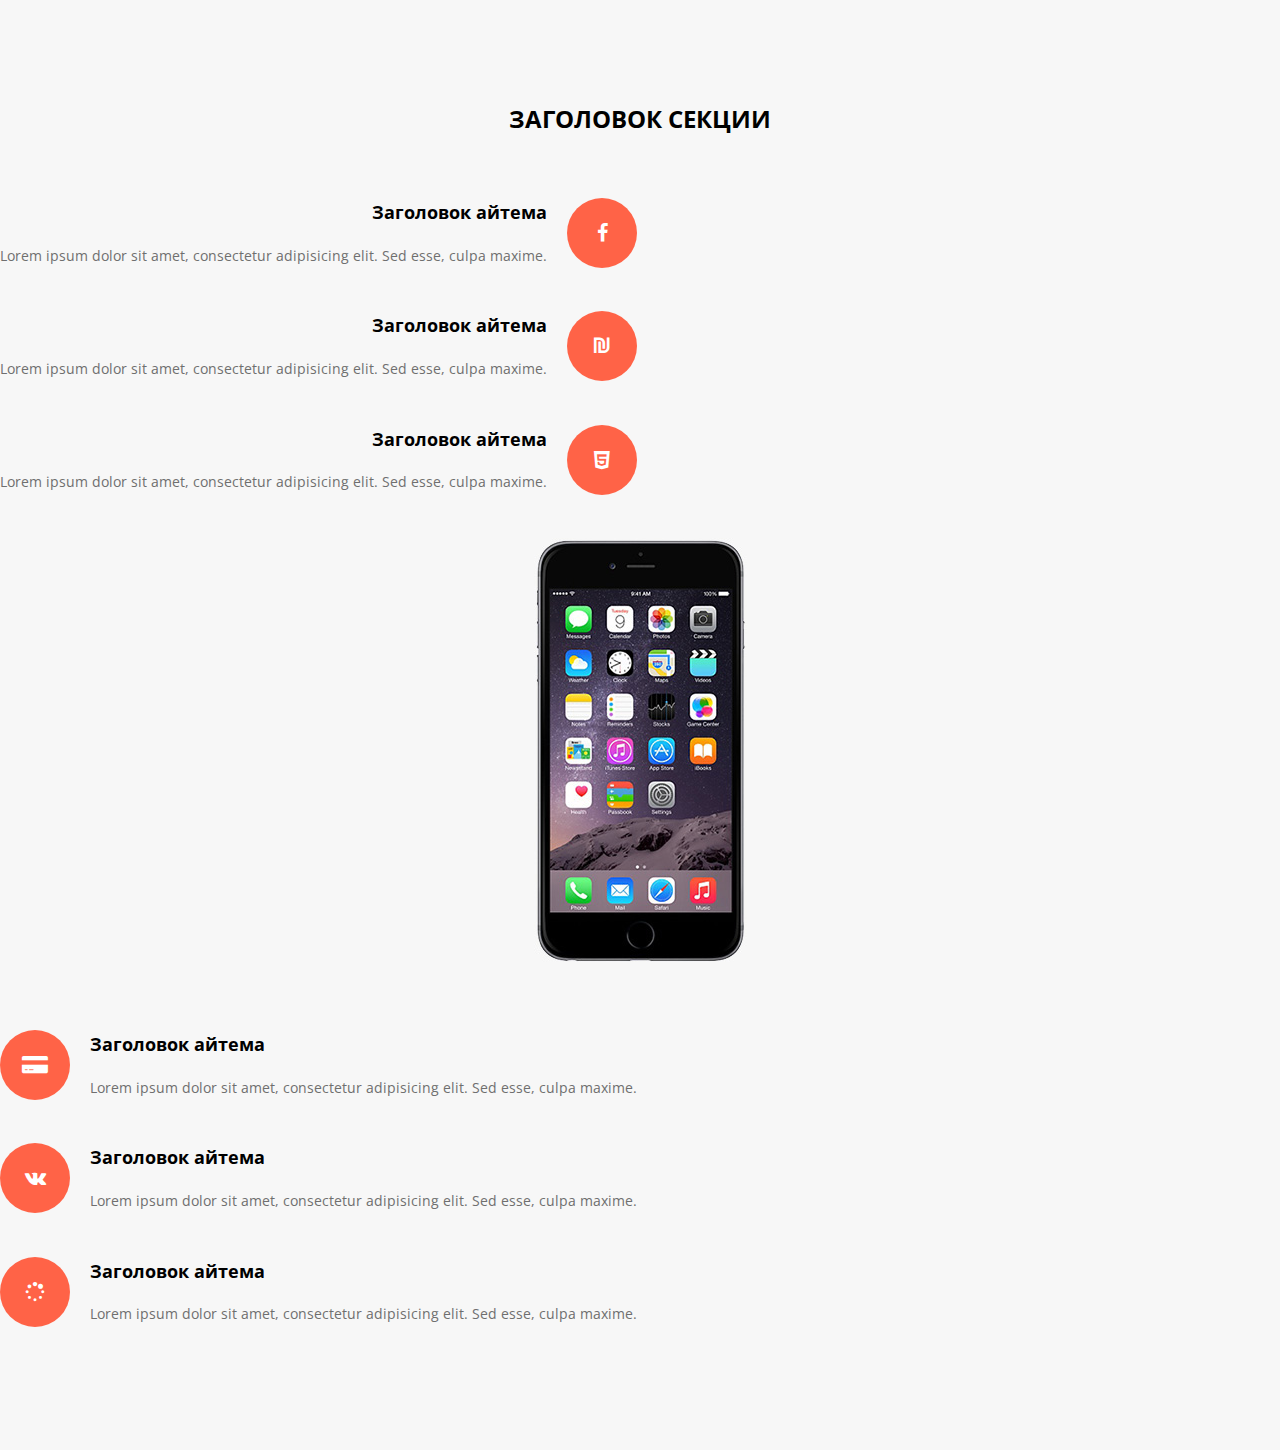
<file: #1 список преимуществ с картинкой в центральной колонке/index.html>
<!DOCTYPE html>
<html lang="en">
<head>
	<meta charset="UTF-8">
	<title>HTML Snipets</title>
	<link rel="stylesheet" href="https://maxcdn.bootstrapcdn.com/font-awesome/4.5.0/css/font-awesome.min.css">
	<link rel="stylesheet" href="css/style.css">
	<!-- Latest compiled and minified CSS -->
	<link rel="stylesheet" href="https://maxcdn.bootstrapcdn.com/bootstrap/3.3.6/css/bootstrap.min.css" integrity="sha384-1q8mTJOASx8j1Au+a5WDVnPi2lkFfwwEAa8hDDdjZlpLegxhjVME1fgjWPGmkzs7" crossorigin="anonymous">
	<link href='https://fonts.googleapis.com/css?family=Open+Sans&subset=latin,cyrillic' rel='stylesheet' type='text/css'>

</head>
<body>
	
	<section class="section-class">
		
		<div class="container">
			<h2>Заголовок секции</h2>	

			<div class="row">
				<div class="col-sm-4">

					<div class="items-right">
					
						<div class="section-class-item">
							
							<div class="item-text">
								<h3>Заголовок айтема</h3>
								<p>Lorem ipsum dolor sit amet, consectetur adipisicing elit. Sed esse, culpa maxime.</p>
							</div>
							<div class="item-icon text-right">
								<span class="icon-wrap"><i class="fa fa-facebook"></i></span>
							</div>
						</div>

						<div class="section-class-item">
							
							<div class="item-text">
								<h3>Заголовок айтема</h3>
								<p>Lorem ipsum dolor sit amet, consectetur adipisicing elit. Sed esse, culpa maxime.</p>
							</div>
							<div class="item-icon text-right">
								<span class="icon-wrap"><i class="fa fa-ils"></i></span>
							</div>
						</div>

						<div class="section-class-item">
							
							<div class="item-text">
								<h3>Заголовок айтема</h3>
								<p>Lorem ipsum dolor sit amet, consectetur adipisicing elit. Sed esse, culpa maxime.</p>
							</div>
							<div class="item-icon text-right">
								<span class="icon-wrap"><i class="fa fa-html5"></i></span>
							</div>
						</div>

					</div>
				</div>
				<div class="col-sm-4">
					
					<div class="section-class-image text-center">
						<img src="img/iphone.jpg" alt="iPhone">
					</div>
					
				</div>
				<div class="col-sm-4">

					<div class="items-left">
					
						<div class="section-class-item">
							<div class="item-icon text-left">
								<span class="icon-wrap"><i class="fa fa-credit-card-alt"></i></span>
							</div>
							<div class="item-text">
								<h3>Заголовок айтема</h3>
								<p>Lorem ipsum dolor sit amet, consectetur adipisicing elit. Sed esse, culpa maxime.</p>
							</div>
							
						</div>

						<div class="section-class-item">
							<div class="item-icon text-left">
								<span class="icon-wrap"><i class="fa fa-vk"></i></span>
							</div>
							<div class="item-text">
								<h3>Заголовок айтема</h3>
								<p>Lorem ipsum dolor sit amet, consectetur adipisicing elit. Sed esse, culpa maxime.</p>
							</div>
							
						</div>

						<div class="section-class-item">
							<div class="item-icon text-left">
								<span class="icon-wrap"><i class="fa fa-spinner"></i></span>
							</div>
							<div class="item-text">
								<h3>Заголовок айтема</h3>
								<p>Lorem ipsum dolor sit amet, consectetur adipisicing elit. Sed esse, culpa maxime.</p>
							</div>
							
						</div>

					</div>
				</div>

			</div>
			
		</div>

	</section>


</body>
</html>
</file>
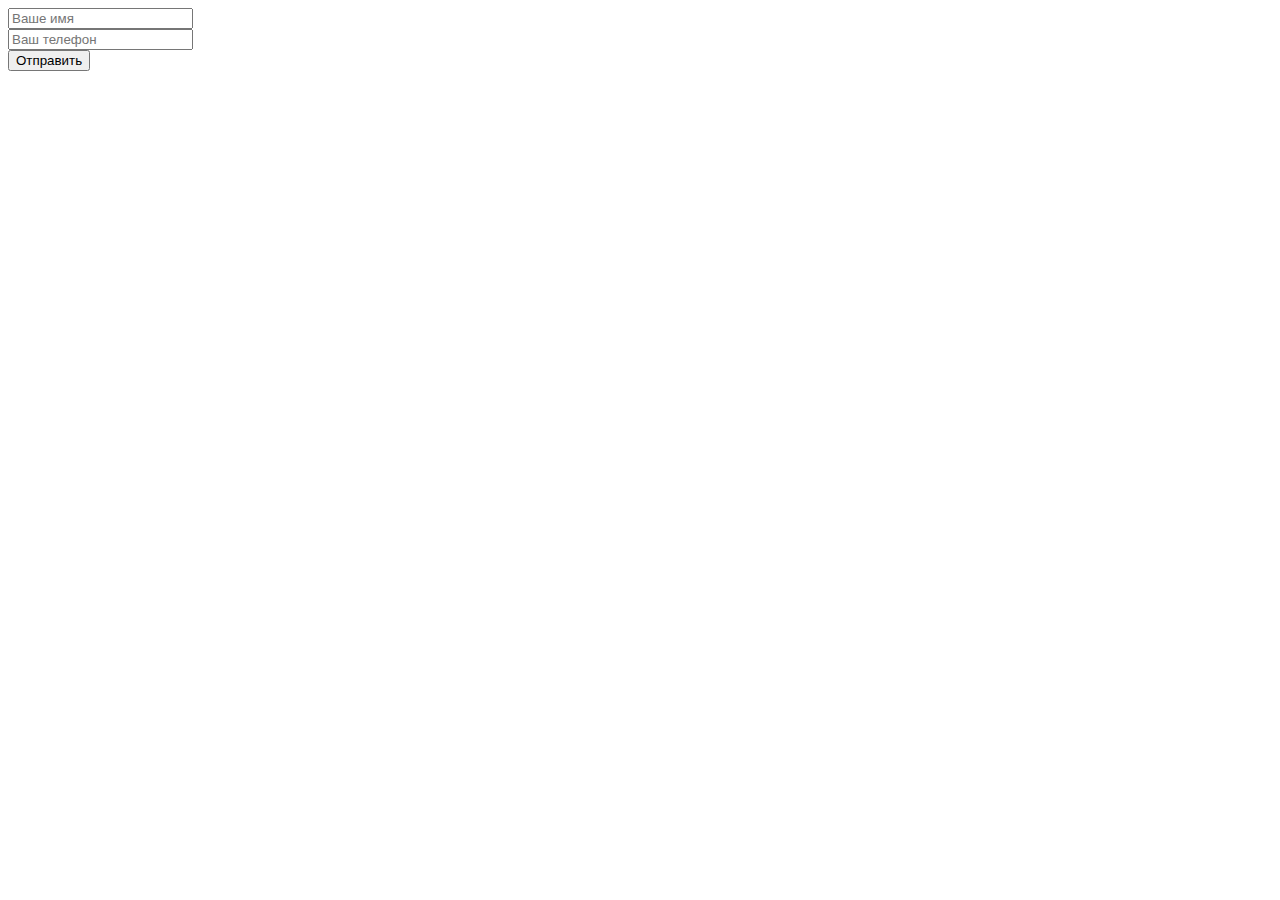
<file: Ajax/index.html>
<!DOCTYPE html>
<html lang="en">
<head>
	<meta charset="UTF-8">
	<title>AJAX form</title>
</head>
<body>

	<form id="form">
		<input type="text" name="name" placeholder="Ваше имя" required /><br />
		<input type="text" name="phone" placeholder="Ваш телефон" required /><br />
		<button>Отправить</button>
	</form>
	<script src="https://code.jquery.com/jquery-1.11.3.min.js"></script>
	<script src="function_ajax.js"></script>
</body>
</html>
</file>
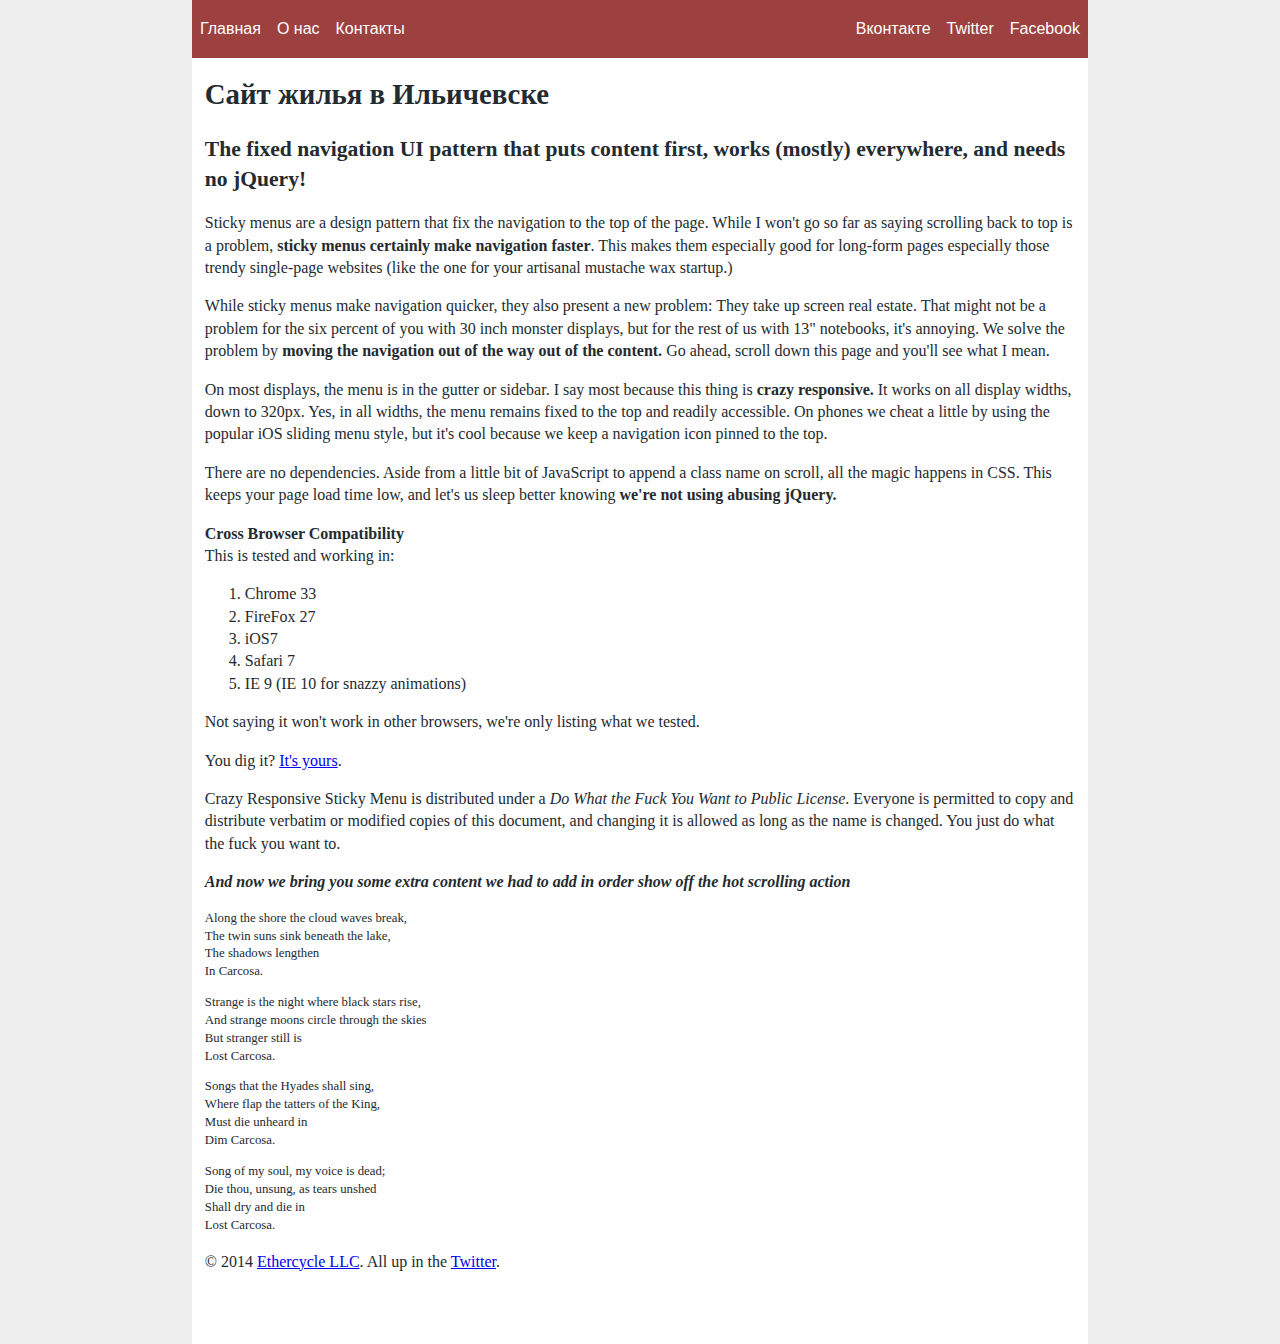
<file: Animate head menu/index.html>
<!DOCTYPE html>
<html class="no-js">
<head>
	<meta charset="utf-8">
	<meta content="IE=edge,chrome=1" http-equiv="X-UA-Compatible">
	<title>Жилье в Ильичевске</title>
	<meta content="The fixed navigation UI pattern that puts content first, works (mostly) everywhere, and needs no jQuery!" name="description">
	<meta content="width=device-width" name="viewport">
	<link rel="stylesheet" href="stickymenu.css">
</head>

<body>
	
	<div class="menu-trigger"></div>
	
	<nav id="navbar">
		<ul>
			<li><a href="http://ethercycle.com">Главная</a></li>
			<li><a href="http://ethercycle.com/stickymenu">О нас</a></li>
			<li><a href="http://rainycafe.com">Контакты</a></li>
		</ul>

		<ul>
			<li><a href="https://www.facebook.com/ethercycle">Facebook</a></li>
			<li><a href="https://twitter.com/ethercycle">Twitter</a></li>
			<li><a href="http://www.linkedin.com/company/ethercycle">Вконтакте</a></li>
		</ul>
	</nav>

	<div id="container">
		<h1>Сайт жилья в Ильичевске</h1>

		<h2>The fixed navigation UI pattern that puts content first, works (mostly) everywhere, and needs no jQuery!</h2>

		<p>Sticky menus are a design pattern that fix the navigation to the top of the page. While I won't go so far as saying scrolling back to top is a problem, <strong>sticky menus certainly make navigation faster</strong>. This makes them especially good for long-form pages especially those trendy single-page websites (like the one for your artisanal mustache wax startup.)</p>

		<p>While sticky menus make navigation quicker, they also present a new problem: They take up screen real estate. That might not be a problem for the six percent of you with 30 inch monster displays, but for the rest of us with 13" notebooks, it's annoying. We solve the problem by <strong>moving the navigation out of the way out of the content.</strong> Go ahead, scroll down this page and you'll see what I mean.</p>

		<p>On most displays, the menu is in the gutter or sidebar. I say most because this thing is <strong>crazy responsive.</strong> It works on all display widths, down to 320px. Yes, in all widths, the menu remains fixed to the top and readily accessible. On phones we cheat a little by using the popular iOS sliding menu style, but it's cool because we keep a navigation icon pinned to the top.</p>

		<p>There are no dependencies. Aside from a little bit of JavaScript to append a class name on scroll, all the magic happens in CSS. This keeps your page load time low, and let's us sleep better knowing <strong>we're not using abusing jQuery.</strong></p>

		<p><b>Cross Browser Compatibility</b><br>
		This is tested and working in:</p>

		<ol>
			<li>Chrome 33</li>
			<li>FireFox 27</li>
			<li>iOS7</li>
			<li>Safari 7</li>
			<li>IE 9 (IE 10 for snazzy animations)</li>
		</ol>

		<p>Not saying it won't work in other browsers, we're only listing what we tested.</p>

		<p>You dig it? <a href="http://ethercycle.com/stickymenu/stickymenu.zip">It's yours</a>.</p>

		<p>Crazy Responsive Sticky Menu is distributed under a <em>Do What the Fuck You Want to Public License</em>. Everyone is permitted to copy and distribute verbatim or modified copies of this document, and changing it is allowed as long as the name is changed. You just do what the fuck you want to.</p>

		<p style="font-style: italic; font-weight: bold">And now we bring you some extra content we had to add in order show off the hot scrolling action</p>

		<div class="filler">
			<p>Along the shore the cloud waves break,<br>
			The twin suns sink beneath the lake,<br>
			The shadows lengthen<br>
			In Carcosa.</p>

			<p>Strange is the night where black stars rise,<br>
			And strange moons circle through the skies<br>
			But stranger still is<br>
			Lost Carcosa.</p>

			<p>Songs that the Hyades shall sing,<br>
			Where flap the tatters of the King,<br>
			Must die unheard in<br>
			Dim Carcosa.</p>

			<p>Song of my soul, my voice is dead;<br>
			Die thou, unsung, as tears unshed<br>
			Shall dry and die in<br>
			Lost Carcosa.</p>
		</div>

		<p>&copy; 2014 <a href="http://ethercycle.com/" title="Responsive Web Design &amp; Development Company - Ethercycle&#8480; — Chicago, IL">Ethercycle LLC</a>. All up in the <a href="https://twitter.com/ethercycle">Twitter</a>.</p>
		
	</div>

	<script>
		window.onscroll=function(){document.getElementById('navbar').setAttribute('class', (window.pageYOffset>5?'fixednav clearfix':'clearfix'));}
	</script>
	
	<script>
	(function() {
		var $body = document.body
		, $menu_trigger = $body.getElementsByClassName('menu-trigger')[0];

		if ( typeof $menu_trigger !== 'undefined' ) {
			$menu_trigger.addEventListener('click', function() {
				$body.className = ( $body.className == 'menu-active' )? '' : 'menu-active';
			});
		}

	}).call(this);
	</script>

</body>
</html>
</file>
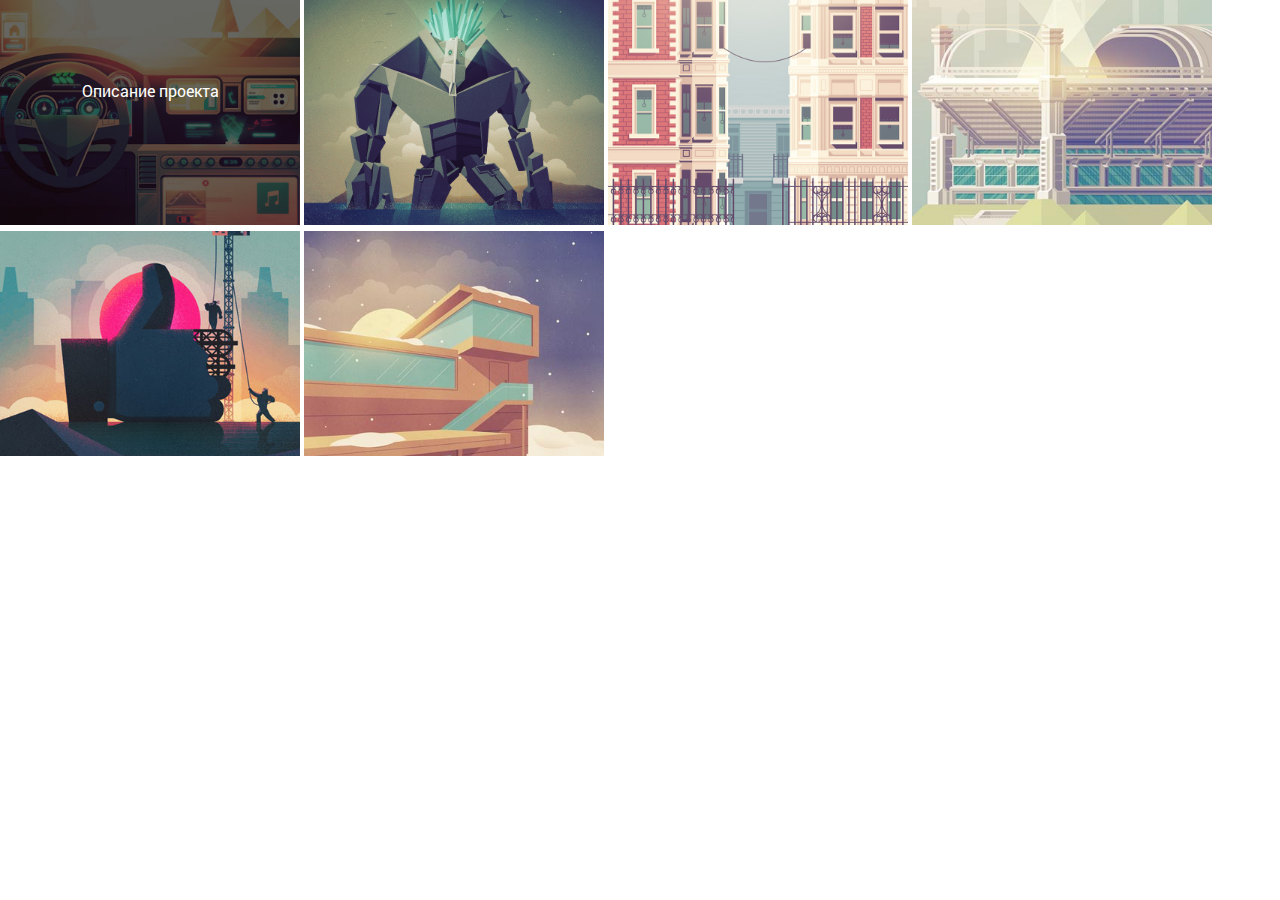
<file: hover_example/index.html>
<!DOCTYPE html>
<html>
<head>

	<meta charset="utf-8" />

	<title>Заголовок</title>
	<meta content="" name="description" />

	<meta http-equiv="X-UA-Compatible" content="IE=edge" />
	<meta name="viewport" content="width=device-width, initial-scale=1.0" />
	<link rel="shortcut icon" href="favicon.png" />
	<link rel="stylesheet" href="libs/bootstrap/bootstrap-grid-3.3.1.min.css" />

	<link rel="stylesheet" href="css/fonts.css" />
	<link rel="stylesheet" href="css/main.css" />
	<link rel="stylesheet" href="css/media.css" />

</head>

<body>
	
	<div class="portfolio">
		<ul>
			<li><span class="descr">Описание проекта</span><img src="img/1.jpg" alt="Alt"></li>
			<li><span class="descr">Описание проекта</span><img src="img/2.jpg" alt="Alt"></li>
			<li><span class="descr">Описание проекта</span><img src="img/3.jpg" alt="Alt"></li>
			<li><span class="descr">Описание проекта</span><img src="img/4.jpg" alt="Alt"></li>
			<li><span class="descr">Описание проекта</span><img src="img/5.jpg" alt="Alt"></li>
			<li><span class="descr">Описание проекта</span><img src="img/6.jpg" alt="Alt"></li>
		</ul>
	</div>

	<div class="hidden"></div>
	<!--[if lt IE 9]>
	<script src="libs/html5shiv/es5-shim.min.js"></script>
	<script src="libs/html5shiv/html5shiv.min.js"></script>
	<script src="libs/html5shiv/html5shiv-printshiv.min.js"></script>
	<script src="libs/respond/respond.min.js"></script>
	<![endif]-->
	<script src="libs/jquery/jquery-1.11.1.min.js"></script>
	<script src="js/common.js"></script>
</body>
</html>
</file>
<file: #1 список преимуществ с картинкой в центральной колонке/css/style.css>
body {
  padding: 0;
  margin: 0;
  font-family: "Open Sans", sans-serif;
  font-size: 14px;
  line-height: 1.6; }

.text-right {
  text-align: right; }

.text-left {
  text-align: left; }

.text-center {
  text-align: center; }

.section-class {
  background-color: #f7f7f7;
  padding: 80px 0px; }
  .section-class h2 {
    text-align: center;
    text-transform: uppercase;
    font-size: 24px;
    margin-bottom: 60px; }

.section-class-item {
  margin-bottom: 30px; }
  .section-class-item .icon-wrap {
    width: 70px;
    height: 70px;
    line-height: 70px;
    text-align: center;
    background-color: tomato;
    display: inline-block;
    border-radius: 10em;
    font-size: 20px;
    color: #fff; }
  .section-class-item h3 {
    margin-top: 0;
    font-size: 18px;
    font-weight: bold; }
  .section-class-item p {
    color: #6f6f6f; }

.items-right .item-icon {
  padding-left: 20px; }

.items-right,
.items-left {
  margin-top: 60px; }

.item-text,
.item-icon {
  display: table-cell;
  vertical-align: top;
  text-align: right; }

.items-left .item-icon {
  padding-right: 20px; }
.items-left .item-text {
  text-align: left; }

/*# sourceMappingURL=style.css.map */
</file>
<file: Animate head menu/stickymenu.css>
body {
	font-size: 16px;
	line-height: 1.4;
	margin: 0;
	font-family: Georgia, Times, "Times New Roman", serif;
	background-color: #EEE;
}

.clearfix:before,.clearfix:after {content: " "; display: table;}
.clearfix:after {clear: both;}
.clearfix {zoom: 1;}

#container {
	-moz-box-sizing: border-box;
	box-sizing: border-box;
	width: 70%;
	margin: auto;
	background-color: #fefefe;
	color: #242B30;
	padding: 55px 1%;
}

#container h1 {font-size: 1.8em;}
#container h2 {font-size: 1.35em;}

#navbar {
	width: 70%; /* Should be same width as content container */
	position: fixed;
	top: 0;	left: 15%; /* Left is 100-[content width]/2). */
	opacity: 1;
	z-index: 100;
	-webkit-transition: all 1s ease;
	transition: all 1s ease;
}

nav ul {
	font-family: "Helvetica Neue", Helvetica, Arial, sans-serif;
	list-style-type: none;
	background-color: #9C413F;
	width: 50%;
	margin: 0;
	padding: 10px 0;
	color: #F1F1F1;
}

nav ul:nth-of-type(1) {float: left;}
nav ul:nth-of-type(2) {float: right;}

nav ul li {
	float: left;
	margin: 0;
	padding: 8px;
}
nav ul:nth-of-type(2) li {float: right;}

nav ul li a {
	text-decoration: none;
	color: #ffffff;
}

nav ul li a:hover {text-decoration: underline;}

.fixednav {
	left: 0 !important;
	width: 100% !important;
	opacity: .9 !important;
}

.filler {font-size: .8em;}

.fixednav ul {
	-webkit-transition: all 1s ease;
	transition: all 1s ease;
	width: 15% !important;
	text-align: center;
}
.fixednav ul li {display: block; float: none;}
.fixednav ul:nth-of-type(2) li {float: none;}

		
@media only screen and (max-width: 800px) {
	body {font-size: 15px;}
	
	#container {
		width: 80%;
		position: absolute;
		left: 20%;
		padding: 1%;
	}

	#navbar {
		width: 20%;
		position: fixed;
		top: 0; left: 0;
		opacity: 1;
		-webkit-transition: none;
		transition: none;
	}

	nav ul {width: 100%; padding: 0;}
	nav ul:nth-of-type(2) {float: left;}
	nav ul li, nav ul:nth-of-type(2) li {float: none;}
	
	nav#navbar ul a {display: block;}

	.fixednav {
		left: 0 !important;
		width: 20% !important;
		opacity: 1 !important;
	}

	.fixednav ul {
		-webkit-transition: none;
		transition: none;
		width: 100% !important;
		text-align: left;
	}
}

@media only screen and (max-width: 600px) {
	body {font-size: 14px;}
	
	nav#navbar {
		top: 55px;
		left: -150px;
		width: 150px;
		-webkit-transition: all 300ms;
		transition: all 300ms;
		opacity: 0.92;
	}

	nav#navbar ul {
		-webkit-transition: all 300ms;
		transition: all 300ms;
	}

	body.menu-active nav#navbar {left: 0px;}
	body.menu-active nav#navbar ul {left: 0px;}

	#container {
		position: fixed;
		top: 0; left: 0;
		width: 100%;
		height: 100%;
		padding: 0 1% 1% 43px;
		overflow: scroll;
	}

	div.menu-trigger {
		position: fixed;
		top: 7px; left: 7px;
		width: 32px; height: 32px;
		background: #9C413F;
		cursor: pointer;
		border-radius: 5px;
		-webkit-transition: all 300ms;
		transition: all 300ms;
		z-index: 999;
		opacity: 0.8;
	}
	
	div.menu-trigger:before { 
		content: 'N';
		display: inline-block;
		width: 32px;
		height: 32px;
		font-size: 1.2em;
		text-align: center;
		text-transform: none;
		line-height: 32px;
		color: #fff;
	}
}
</file>
<file: hover_example/css/fonts.css>
/* font-family: "RobotoRegular"; */
@font-face {
	font-family: "RobotoRegular";
	src: url("../fonts/RobotoRegular/RobotoRegular.eot");
	src: url("../fonts/RobotoRegular/RobotoRegular.eot?#iefix")format("embedded-opentype"),
	url("../fonts/RobotoRegular/RobotoRegular.woff") format("woff"),
	url("../fonts/RobotoRegular/RobotoRegular.ttf") format("truetype");
	font-style: normal;
	font-weight: normal;
}
/* font-family: "RobotoLight"; */
@font-face {
	font-family: "RobotoLight";
	src: url("../fonts/RobotoLight/RobotoLight.eot");
	src: url("../fonts/RobotoLight/RobotoLight.eot?#iefix")format("embedded-opentype"),
	url("../fonts/RobotoLight/RobotoLight.woff") format("woff"),
	url("../fonts/RobotoLight/RobotoLight.ttf") format("truetype");
	font-style: normal;
	font-weight: normal;
}
/* font-family: "RobotoMedium"; */
@font-face {
	font-family: "RobotoMedium";
	src: url("../fonts/RobotoMedium/RobotoMedium.eot");
	src: url("../fonts/RobotoMedium/RobotoMedium.eot?#iefix")format("embedded-opentype"),
	url("../fonts/RobotoMedium/RobotoMedium.woff") format("woff"),
	url("../fonts/RobotoMedium/RobotoMedium.ttf") format("truetype");
	font-style: normal;
	font-weight: normal;
}
/* font-family: "RobotoBold"; */
@font-face {
	font-family: "RobotoBold";
	src: url("../fonts/RobotoBold/RobotoBold.eot");
	src: url("../fonts/RobotoBold/RobotoBold.eot?#iefix")format("embedded-opentype"),
	url("../fonts/RobotoBold/RobotoBold.woff") format("woff"),
	url("../fonts/RobotoBold/RobotoBold.ttf") format("truetype");
	font-style: normal;
	font-weight: normal;
}
</file>
<file: hover_example/css/main.css>
*::-webkit-input-placeholder {
	color: #666;
	opacity: 1;
}
*:-moz-placeholder {
	color: #666;
	opacity: 1;
}
*::-moz-placeholder {
	color: #666;
	opacity: 1;
}
*:-ms-input-placeholder {
	color: #666;
	opacity: 1;
}

body input:focus:required:invalid,
body textarea:focus:required:invalid {
	
}
body input:required:valid,
body textarea:required:valid {
	
}
body {
	font-family: "RobotoRegular", sans-serif;
	font-size: 16px;
	min-width: 320px;
	position: relative;
}
.hidden {
	display: none;
}

.portfolio ul,
.portfolio li {
	margin: 0;
	padding: 0;
	list-style-type: none;
}
.portfolio li {
	display: inline-block;
	width: 300px;
	position: relative;
	overflow: hidden;
}
.portfolio img {
	max-width: 100%;
	display: block;
}
.descr {
	position: absolute;
	left: 0;
	top: 0;
	width: 100%;
	height: 100%;
	background-color: rgba(0,0,0,.6);
	color: #fff;
	padding-top: 80px;
	text-align: center;
	opacity: 0;
	transform: rotateZ(90deg);
	-webkit-transition: all .5s;
	-o-transition: all .5s;
	transition: all .5s;
	border-radius: 50%;
}
.portfolio li:hover .descr {
	opacity: 1;
	top: 0;
	transform: rotateZ(0deg);
	border-radius: 0;
}
</file>
<file: hover_example/css/media.css>
/*==========  Desktop First Method  ==========*/

/* Large Devices, Wide Screens */
@media only screen and (max-width : 1200px) {

}

/* Medium Devices, Desktops */
@media only screen and (max-width : 992px) {

}

/* Small Devices, Tablets */
@media only screen and (max-width : 768px) {

}

/* Extra Small Devices, Phones */
@media only screen and (max-width : 480px) {

}

/* Custom, iPhone Retina */
@media only screen and (max-width : 320px) {

}


/*==========  Mobile First Method  ==========*/

/* Custom, iPhone Retina */
@media only screen and (min-width : 320px) {

}

/* Extra Small Devices, Phones */
@media only screen and (min-width : 480px) {

}

/* Small Devices, Tablets */
@media only screen and (min-width : 768px) {

}

/* Medium Devices, Desktops */
@media only screen and (min-width : 992px) {

}

 /* Large Devices, Wide Screens */
@media only screen and (min-width : 1200px) {

}
</file>
